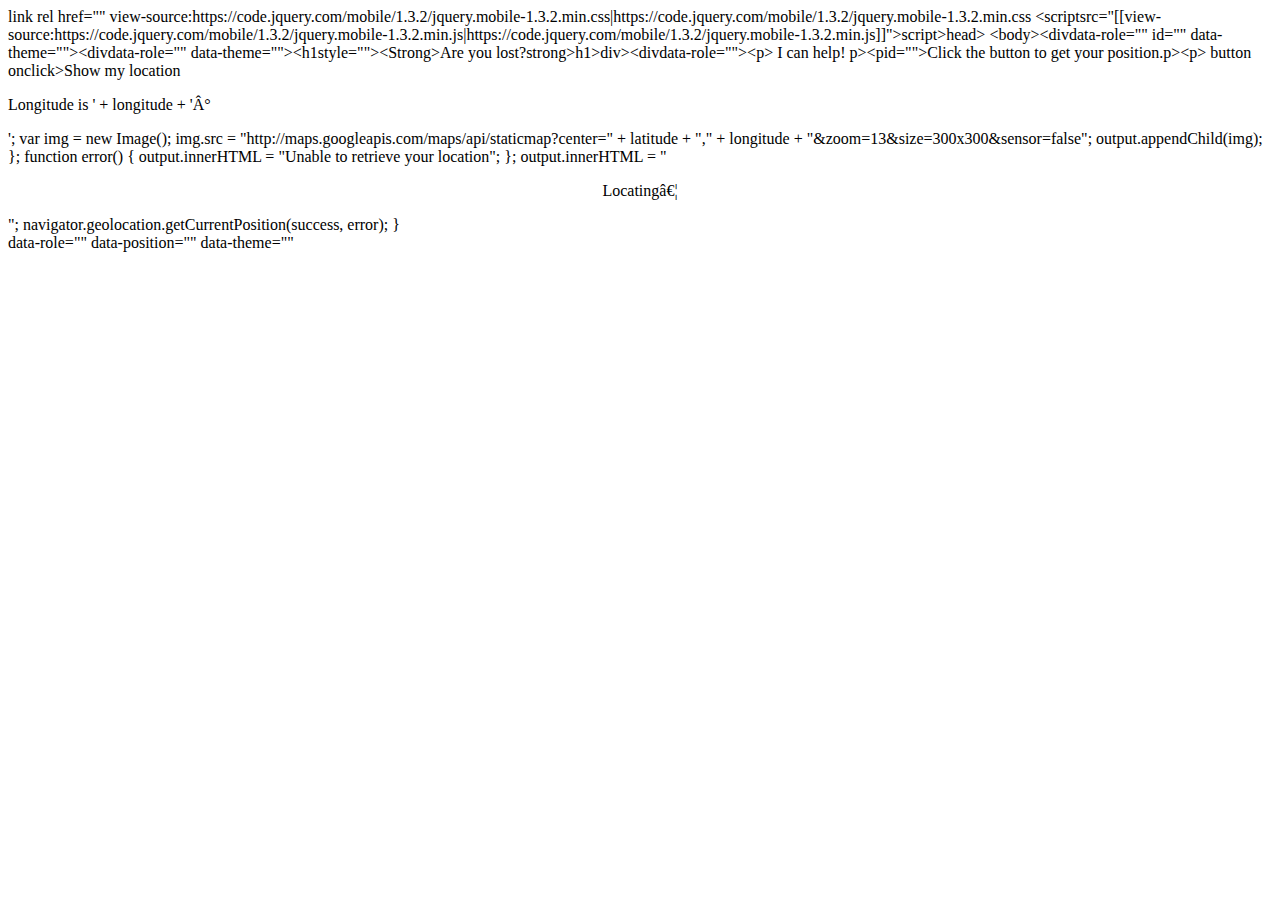
<file: alloallo.html>
<!DOCTYPE html>
<html>
<head>
<title>GPS Location</title>
        <style>
        img, object {
                max-height: 50%;
                max-width: 50%;
        }
        p {
              color: black;
              text-align: center;
          }
        </style>
        <meta name="" content="">
        <meta name="" content="">
        link rel href=""
        view-source:https://code.jquery.com/mobile/1.3.2/jquery.mobile-1.3.2.min.css|https://code.jquery.com/mobile/1.3.2/jquery.mobile-1.3.2.min.css
        <script>
        src=
        view-source:https://code.jquery.com/jquery-1.9.1.min.js|https://code.jquery.com/jquery-1.9.1.min.js
        </script>
<<span class="start-tag">script</span><span class="attribute-name">src</span>="[[view-source:https://code.jquery.com/mobile/1.3.2/jquery.mobile-1.3.2.min.js|https://code.jquery.com/mobile/1.3.2/jquery.mobile-1.3.2.min.js]]"></<span class="end-tag">script</span>></<span class="end-tag">head</span>>        
</head>
<body>
<<span class="start-tag">body</span>><<span class="start-tag">div</span><span class="attribute-name">data-role</span>="" <span class="attribute-name">id</span>="" <span class="attribute-name">data-theme</span>=""><<span class="start-tag">div</span><span class="attribute-name">data-role</span>="" <span class="attribute-name">data-theme</span>=""><<span class="start-tag">h1</span><span class="attribute-name">style</span>=""><<span class="start-tag">Strong</span>>Are you lost?</<span class="end-tag">strong</span>></<span class="end-tag">h1</span>></<span class="end-tag">div</span>><span class="comment"><!-- /header --></span><<span class="start-tag">div</span><span class="attribute-name">data-role</span>=""><<span class="start-tag">p</span>> I can help! </<span class="end-tag">p</span>><<span class="start-tag">p</span><span class="attribute-name">id</span>="">Click the button to get your position.</<span class="end-tag">p</span>><<span class="start-tag">p</span>>

button onclick>Show my location</button>
</p>
<div id=">
<script>
function geoFindMe() {
        var output = document.getElementById("out");
                if (!navigator.geolocation){
                        output.innerHTML = "<p>Geolocation is not supported by your browser</p>";
                        return;
                }
        
        function success(position) {
        var latitude  = position.coords.latitude;
        var longitude = position.coords.longitude;
        output.innerHTML = '<p>Latitude is ' + latitude + 'Â° <br>Longitude is ' + longitude + 'Â°</p>';
                            var img = new Image();
                            img.src = "http://maps.googleapis.com/maps/api/staticmap?center=" + latitude + "," + longitude +                             "&zoom=13&size=300x300&sensor=false";
                            output.appendChild(img);
        };
        
        function error() {
         output.innerHTML = "Unable to retrieve your location";
        };
        
        output.innerHTML = "<p>Locatingâ€¦</p>";
        navigator.geolocation.getCurrentPosition(success, error);
        }
</script></div><!--/content-->
<div>
data-role=""
data-position=""
data-theme=""
</div>
<!--footer-->
<span class ="error">
</body>
<span class ="error">
</html>
</file>
